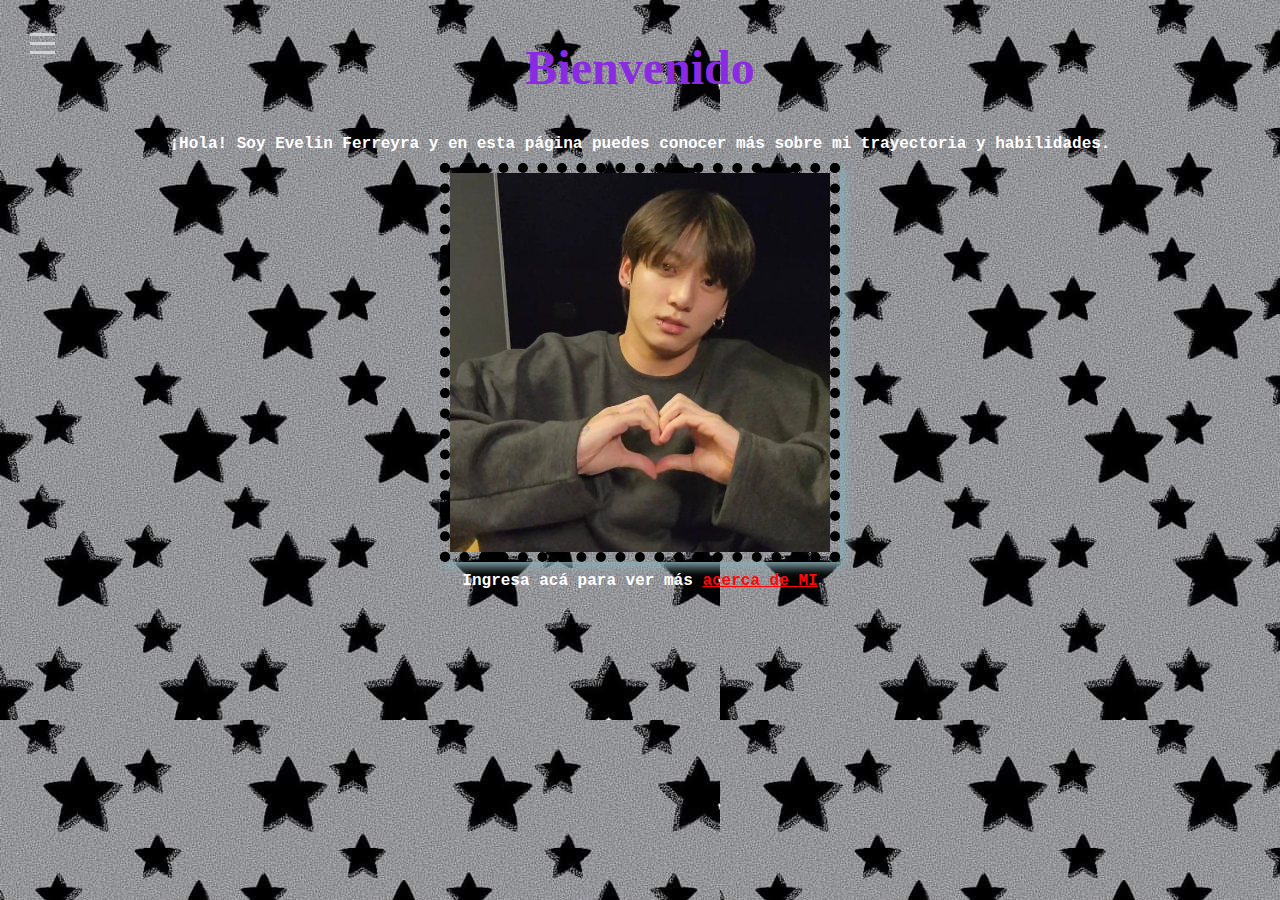
<file: index.html>
<!DOCTYPE html>
<html>
<head>
    <meta charset="UTF-8">
    <title>Mi Currículum</title>
    <link rel="stylesheet" type="text/css" href="style.css">
    <script>
        window.addEventListener("load", function() {
          document.body.classList.add("loaded");
          document.querySelector("h2").classList.add("loaded");
        });
      </script>
      
</head>
<body>
    <div class="menu-btn" onclick="toggleMenu()">
        <div class="btn-line"></div>
        <div class="btn-line"></div>
        <div class="btn-line"></div>
    </div>


    <div class="menu">
        <ul>
            <li><a href="index.html" class="current">Inicio</a></li>
            <li><a href="#acerca">Acerca de</a></li>
            <li><a href="#habilidades">Habilidades</a></li>
            <li><a href="#experiencia">Experiencia</a></li>
            <li><a href="#contacto">Contacto</a></li>
        </ul>
    </div>

    <div class="inicio" id="inicio">
        <div class="inicio-content">
            <h2>Bienvenido</h2>
            <p>¡Hola! Soy Evelin Ferreyra y en esta página puedes conocer más sobre mi trayectoria y habilidades.</p>
            <div class="image-container">
                <img src="perfil.jpg" alt="">
            </div>

            <div>
                <p>Ingresa acá para ver más <a href="Acercade.html" class="enlace">acerca de MI</a></p>
            </div>
        </div>
        <script>
            function toggleMenu() {
             const menu = document.querySelector('.menu');

             menu.classList.toggle('show-menu');
             document.body.classList.toggle('menu-open'); // Agrega o elimina esta clase
}
        </script>
    </div>
    <footer>
        
    </footer>
</body>

</html>
</file>
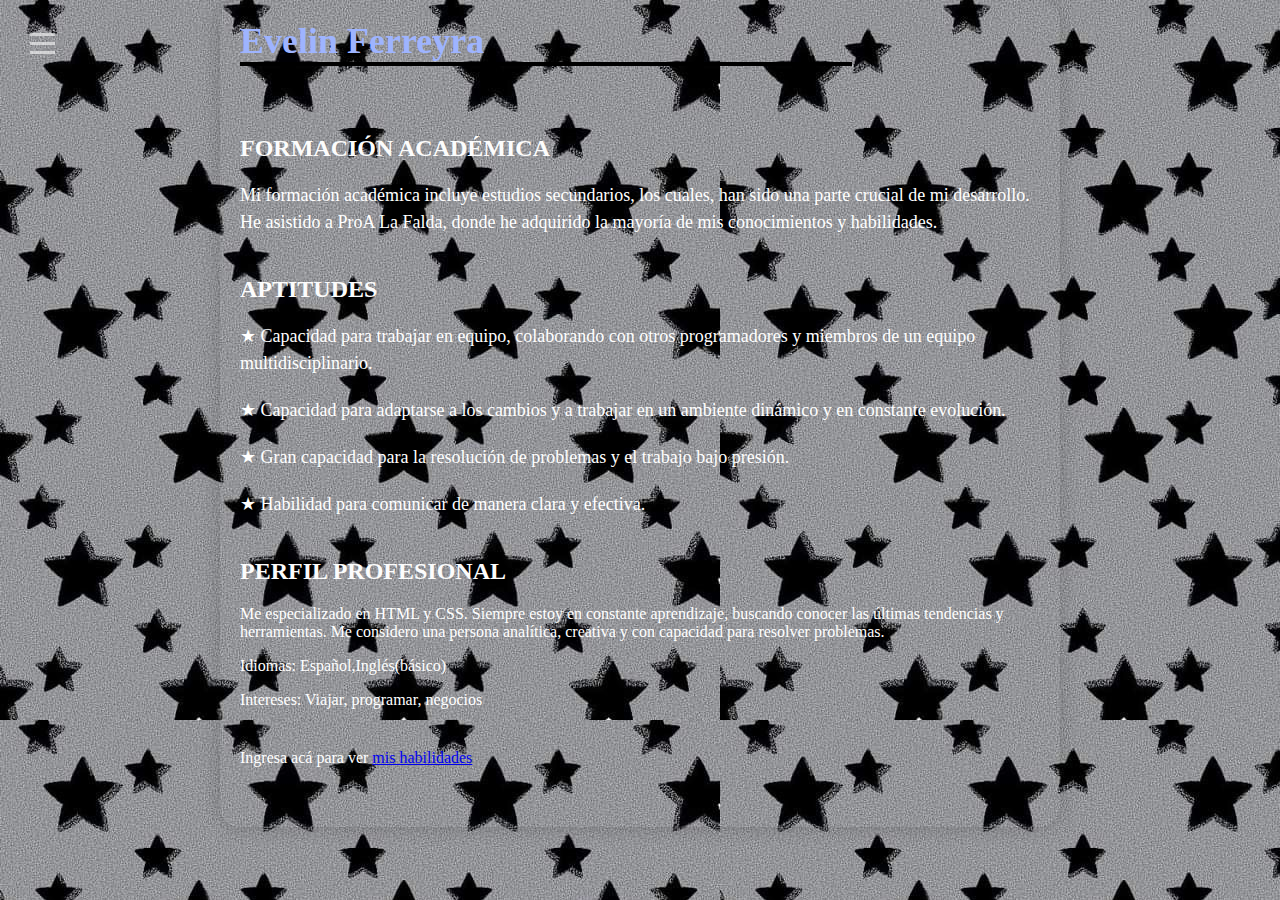
<file: Acercade.html>
<!DOCTYPE html>
<html>
  <head>
    <title>Curriculum Vitae</title>
    <link rel="stylesheet" type="text/css" href="acercade.css">
  </head>
  <body>
    <div class="menu-btn" onclick="toggleMenu()">
        <div class="btn-line"></div>
        <div class="btn-line"></div>
        <div class="btn-line"></div>
    </div>


    <div class="menu">
        <ul>
            <li><a href="index.html" >Inicio</a></li>
            <li><a href="#acerca"class="current">Acerca de</a></li>
            <li><a href="#habilidades">Habilidades</a></li>
            <li><a href="#experiencia">Experiencia</a></li>
            <li><a href="#contacto">Contacto</a></li>
        </ul>
    </div>
    <div id="container">
      <header>
        <div id="informacion-perfil">
          <h1>Evelin Ferreyra</h1>
          <p>                                  </p>
        </div>
      </header>
      <section id="educacion">
        <h2>Formación Académica</h2>
        <ul>
          <li>
            Mi formación académica incluye estudios secundarios, los cuales, han sido una parte crucial de mi desarrollo. He asistido a ProA La Falda, donde he adquirido la mayoría de mis conocimientos y habilidades.</li>
        </ul>
      </section>

      <section id="aptitudes">
        <h2>Aptitudes</h2>
        <ul>
          <li>★ Capacidad para trabajar en equipo, colaborando con otros programadores y miembros de un equipo multidisciplinario.</li>
          <li>★ Capacidad para adaptarse a los cambios y a trabajar en un ambiente dinámico y en constante evolución.</li>
          <li>★ Gran capacidad para la resolución de problemas y el trabajo bajo presión.</li>
          <li>★ Habilidad para comunicar de manera clara y efectiva.</li>
        </ul>
      </section>
      <section id="perfil">
        <h2>Perfil Profesional</h2>
        <ul>
          <p>Me especializado en HTML y CSS. Siempre estoy en constante aprendizaje, buscando conocer las últimas tendencias y herramientas. Me considero una persona analítica, creativa y con capacidad para resolver problemas.
          </p>
          <p>Idiomas: Español,Inglés(básico) </p>
          <p>Intereses: Viajar, programar, negocios</p>
        </ul>
      </section>

      <section>
        <div>
            <p>Ingresa acá para ver <a href="habilidades.html" class="enlace">mis habilidades</a></p>
        </div>
      </section>

    </div>

    <script>
        function toggleMenu() {
         const menu = document.querySelector('.menu');

         menu.classList.toggle('show-menu');
         document.body.classList.toggle('menu-open'); // Agrega o elimina esta clase
}
    </script>

  </body>
</html>
</file>
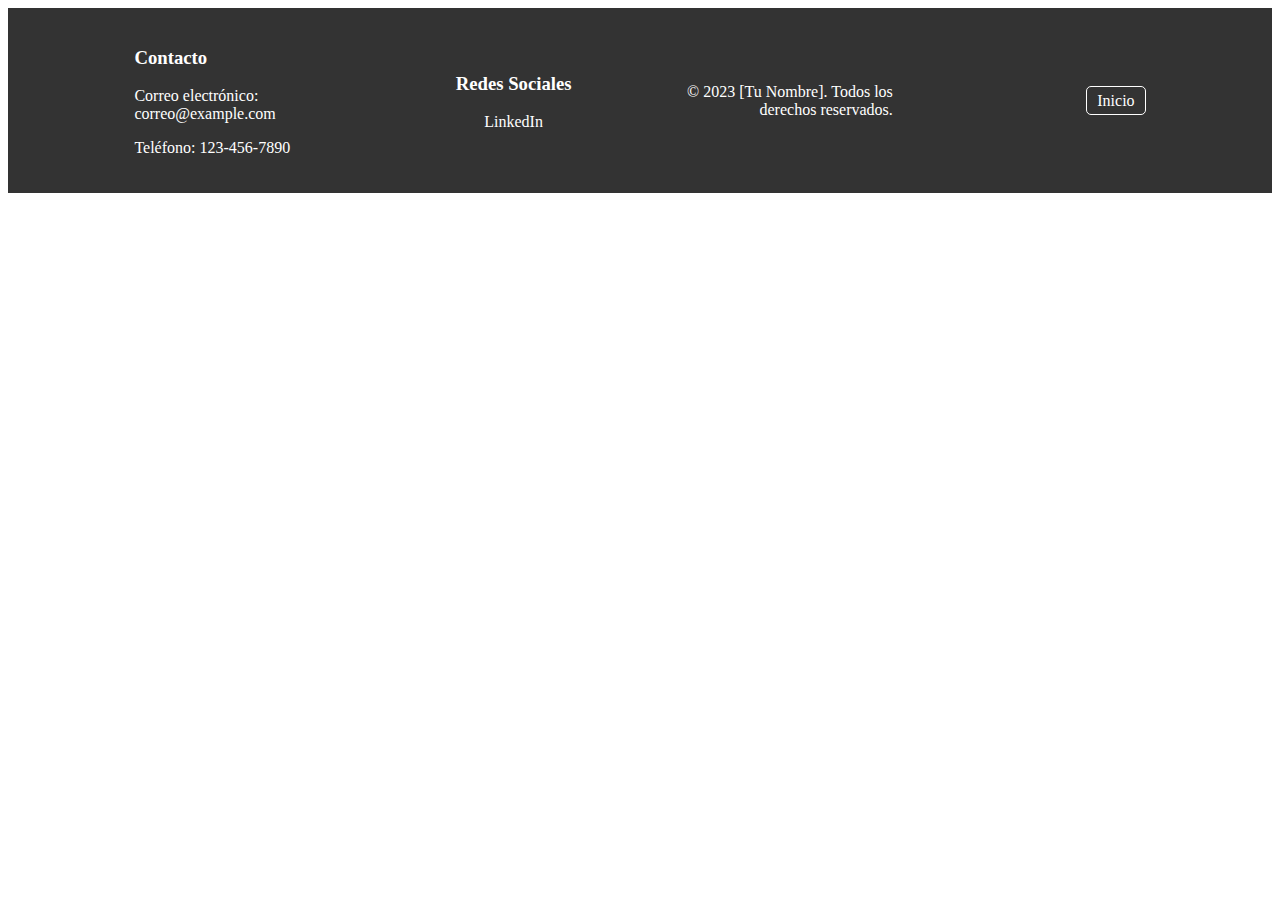
<file: footer.html>
<!DOCTYPE html>
<html lang="en">
<head>
    <meta charset="UTF-8">
    <meta name="viewport" content="width=device-width, initial-scale=1.0">
    <link rel="stylesheet" href="footer.css">
</head>
<body>
    <footer>
        <div class="footer-content">
            <div class="contact-info">
                <h3>Contacto</h3>
                <p>Correo electrónico: correo@example.com</p>
                <p>Teléfono: 123-456-7890</p>
            </div>
            <div class="social-media">
                <h3>Redes Sociales</h3>
                <ul>
                    <li><a href="https://www.linkedin.com/in/tunombre">LinkedIn</a></li>
                </ul>
            </div>
            <div class="copyright">
                <p>&copy; 2023 [Tu Nombre]. Todos los derechos reservados.</p>
            </div>
            <div class="back-to-top">
                <a href="#inicio">Inicio</a>
            </div>
        </div>
    </footer>
</body>
</html>
</file>
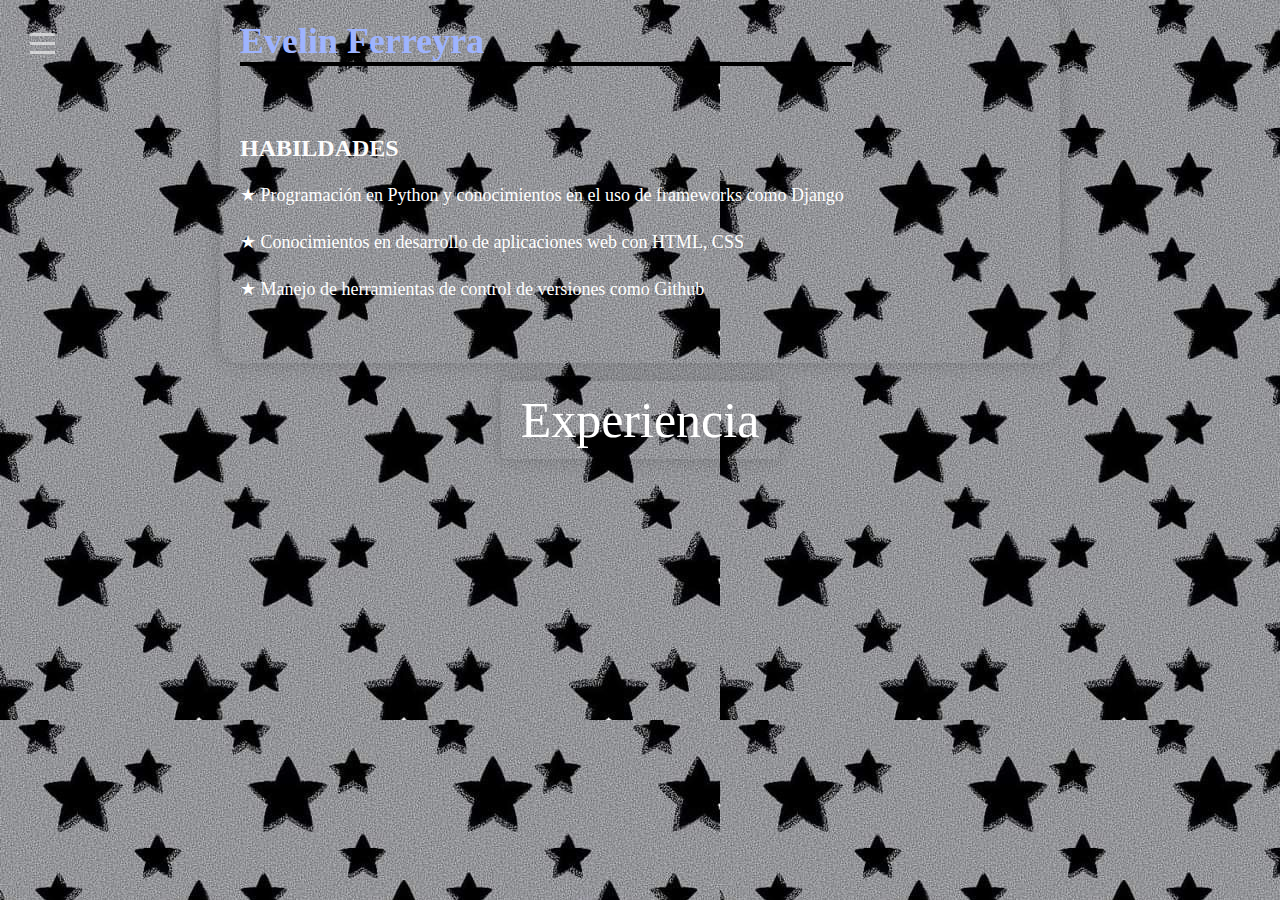
<file: habilidades.html>
<!DOCTYPE html>
<html>
  <head>
    <title>Curriculum Vitae</title>
    <link rel="stylesheet" type="text/css" href="acercade.css">
  </head>
  <body>

    <div class="menu-btn" onclick="toggleMenu()">
        <div class="btn-line"></div>
        <div class="btn-line"></div>
        <div class="btn-line"></div>
    </div>


    <div class="menu">
        <ul>
            <li><a href="index.html" >Inicio</a></li>
            <li><a href="#acerca">Acerca de</a></li>
            <li><a href="#habilidades" class="current">Habilidades</a></li>
            <li><a href="#experiencia">Experiencia</a></li>
            <li><a href="#contacto">Contacto</a></li>
        </ul>
    </div>

    <div id="container">
      <header>
        <div id="informacion-perfil">
          <h1>Evelin Ferreyra</h1>
          <p>                                  </p>
        </div>
      </header>
      <section id = "habilidades">
        <h2>Habildades</h2>
        <ul>
            <li>★ Programación en Python y conocimientos en el uso de frameworks como Django </li>
            <li>★ Conocimientos en desarrollo de aplicaciones web con HTML, CSS </li>
            <li>★ Manejo de herramientas de control de versiones como Github</li>
        </ul>
    </div>

    <script>
        function toggleMenu() {
         const menu = document.querySelector('.menu');

         menu.classList.toggle('show-menu');
         document.body.classList.toggle('menu-open'); // Agrega o elimina esta clase
}
    </script>

  </body>

<div class="container">
    <br>
    <a href="experincia.html" class="boton">Experiencia</a>
</div>

</html>
</file>
<file: style.css>
/* Estilos generales */
body {
    background: rgba(0, 0, 0, 0) url("fondo.jpg");
    font-family: 'Indie Flower', cursive;
    color: white;
    opacity: 0;
    transition: opacity 1s ease-in-out;
}


body.loaded {
    opacity: 9;
}

/* Estilos para el botón del menú */
.menu-btn {
    display: flex;
    flex-direction: column;
    cursor: pointer;
    padding: 10px;
    position: fixed;
    top: 20px;
    left: 20px;
    z-index: 999;
}

.inicio .menu-btn {
    position: fixed;
    top: 20px;
    left: 20px;
    z-index: 999;
}


.btn-line {
    width: 25px;
    height: 3px;
    background-color: #ffffff94;
    margin: 3px 0;
    transition: all 0.3s ease;
}

/* Estilos para el menú lateral */
.menu {
    width: 200px;
    height: 100%;
    background-color: #000000;
    position: fixed;
    top: 0;
    left: -200px;
    transition: left 0.3s ease; /* Modificado */
    z-index: 998;
}

body.menu-open .menu {
    left: 0;
}


.menu ul {
    list-style: none;
    padding: 0;
}

.menu ul li {
    margin-bottom: 10px;
}

.menu ul li a {
    text-decoration: none;
    color: #ffffff36;
    display: block;
    padding: 50px;
}

.menu ul li a:hover {
    color: blueviolet;
}



.menu a.current {
    color: blueviolet; /* Cambia al color que desees */
}


/* Estilos para mostrar el menú */
.show-menu {
    left: 0;
}


/* Estilos para la sección de inicio */
.inicio {
    text-align: center;
}

/* Estilos para el contenedor de imágenes */
.image-container {
    display: flex;
    justify-content: center;
    align-items: center;
    width: 30%;
    max-height: 400px;
    margin: 0 auto;
    box-shadow: 5px 5px 10px rgb(137 173 181);
    border: 10px dotted #000000;
    transition: transform 0.3s ease-in-out;
    position: relative;
}

.image-container img {
    max-width: 100%;
    max-height: 100%;
}

/* Superposición en imágenes */
.image-overlay {
    position: absolute;
    top: 0;
    left: 0;
    width: 100%;
    height: 100%;
    background: rgba(0, 0, 0, 0.5);
    display: flex;
    justify-content: center;
    align-items: center;
}

.image-overlay h3 {
    color: white;
    font-size: 24px;
}



/* Estilos para los títulos con animación de entrada */
h2 {
    font-size: 3em;
    color: blueviolet;
    transform: scale(0);
    transition: transform 1s ease-in-out, color 0.3s ease-in-out;
}

h2.loaded {
    transform: scale(1);
}

h2:hover {
    color: #bddb45;
}

/* Estilos para los párrafos */
p {
    font-family: 'Courier New', Courier, monospace;
    font-weight: bold;
    font-size: 1em;
    transition: font-size 0.3s ease-in-out, margin 0.3s ease-in-out;
    margin: 10px 0;
}

p:hover {
    font-size: 1.1em;
    margin: 12px 0;
}

/* Separadores decorativos */
.separador {
    border-top: 2px solid #61c1e7;
    margin: 20px 0;
}

/* Estilos de lista personalizados */
.lista-custom {
    list-style: none;
    /* Otros estilos */
}

/* Estilos para enlaces */
.enlace {
    color: #ff0606;
    transition: color 0.3s ease-in-out;
}

.enlace:hover {
    color: #6e4646;
}
</file>
<file: acercade.css>
body {
    font-family: 'Indie Flower', cursive;
    color: #ffffff;
    margin: 0;
    background: rgba(0, 0, 0, 0) url("fondo.jpg");
  }
  
    #container {
      max-width: 800px;
      margin: 0 auto;
      padding: 20px;
      border-radius: 20px;
      box-shadow: 0 0 20px rgba(0, 0, 0, 0.2);
      animation: fade-in 1s ease-in-out;
    }
  
    @keyframes fade-in {
      0% {
        opacity: 0;
      }
      100% {
        opacity: 1;
      }
    }
    
    header {
      display: flex;
      align-items: center;
      margin-bottom: 20px;
    }
    
    header h1 {
      font-size: 36px;
      margin: 0;
      color: rgb(158, 180, 255);
    }
  
    h1 {
      border-bottom: 4px solid #000000;
    }
  
    header p {
      font-size: 18px;
      margin-top: 10px;
      color: rgb(214, 169, 255);
    }
    
    section {
      margin-bottom: 40px;
    }
    
    section h2 {
      font-size: 24px;
      margin-top: 0;
      margin-bottom: 20px;
      color: #fcfcfc;
      text-transform: uppercase;
    }
    
    ul {
      list-style: none;
      padding: 0;
      margin: 0;
    }
    
    li {
      margin-bottom: 20px;
      font-size: 18px;
      line-height: 1.5;
    }
    
    #skills ul {
      columns: 2;
      -webkit-columns: 2;
      -moz-columns: 2;
      list-style-type: disc;
      padding-left: 50px;
    }
    
    #additional-info li:before {
      content: "• ";
      color: #d6a9ff;
    }
    
    @media (max-width: 480px) {
      #profile-image {
        width: 100px;
        height: 100px;
        margin-right: 10px;
      }
    
      header h1 {
        font-size: 24px;
      }
    
      header p {
        font-size: 16px;
      }
    
      section h2 {
        font-size: 20px;
      }
    
      li {
        font-size: 16px;
      }
    
      #skills ul {
        columns: 1;
        -webkit-columns: 1;
        -moz-columns: 1;
      }
    }
    
    .menu-btn {
        display: flex;
        flex-direction: column;
        cursor: pointer;
        padding: 10px;
        position: fixed;
        top: 20px;
        left: 20px;
        z-index: 999;
    }
    
    .inicio .menu-btn {
        position: fixed;
        top: 20px;
        left: 20px;
        z-index: 999;
    }
    
    
    .btn-line {
        width: 25px;
        height: 3px;
        background-color: #ffffff94;
        margin: 3px 0;
        transition: all 0.3s ease;
    }
    
    /* Estilos para el menú lateral */
    .menu {
        width: 200px;
        height: 100%;
        background-color: #000000;
        position: fixed;
        top: 0;
        left: -200px;
        transition: left 0.3s ease; /* Modificado */
        z-index: 998;
    }
    
    body.menu-open .menu {
        left: 0;
    }
    
    
    .menu ul {
        list-style: none;
        padding: 0;
    }
    
    .menu ul li {
        margin-bottom: 10px;
    }
    
    .menu ul li a {
        text-decoration: none;
        color: #ffffff36;
        display: block;
        padding: 50px;
    }
    
    .menu ul li a:hover {
        color: blueviolet;
    }
    
    
    
    .menu a.current {
        color: blueviolet; /* Cambia al color que desees */
    }
    
    
    /* Estilos para mostrar el menú */
    .show-menu {
        left: 0;
    }
    

    .container {
        text-align: center; /* Centra el contenido dentro del contenedor */
    }
    
    .container {
        text-align: center;
    }
    
    .boton {
        display: inline-block;
        font-size: 50px;
        padding: 10px 20px;
        color: rgb(255, 255, 255);
        text-decoration: none;
        border-radius: 5px;
        box-shadow: 0 0 20px rgba(0, 0, 0, 0.2);
        transition: font-size 0.3s ease-in-out;
    }
    
    .boton:hover {
        font-size: 60px;
    }
</file>
<file: footer.css>
/* ... Otros estilos ... */

/* Estilos para el footer */
footer {
    background-color: #333; /* Color de fondo para el footer */
    color: white;
    padding: 20px 0;
}

.footer-content {
    display: flex;
    justify-content: space-between;
    align-items: center;
    max-width: 80%;
    margin: 0 auto;
}

.contact-info {
    flex: 1;
}

.social-media {
    flex: 1;
    text-align: center;
}

.social-media ul {
    list-style-type: none;
    padding: 0;
}

.social-media ul li {
    margin-bottom: 5px;
}

.social-media ul li a {
    text-decoration: none;
    color: white;
    display: block;
}

.copyright {
    flex: 1;
    text-align: right;
}

/* Estilos para el enlace "Volver al Inicio" */
.back-to-top {
    flex: 1;
    text-align: right;
}

.back-to-top a {
    text-decoration: none;
    color: white;
    border: 1px solid white;
    padding: 5px 10px;
    border-radius: 5px;
    transition: background-color 0.3s;
}

.back-to-top a:hover {
    background-color: #007BFF;
}

/* Agrega más estilos para el footer según tus preferencias */
</file>
